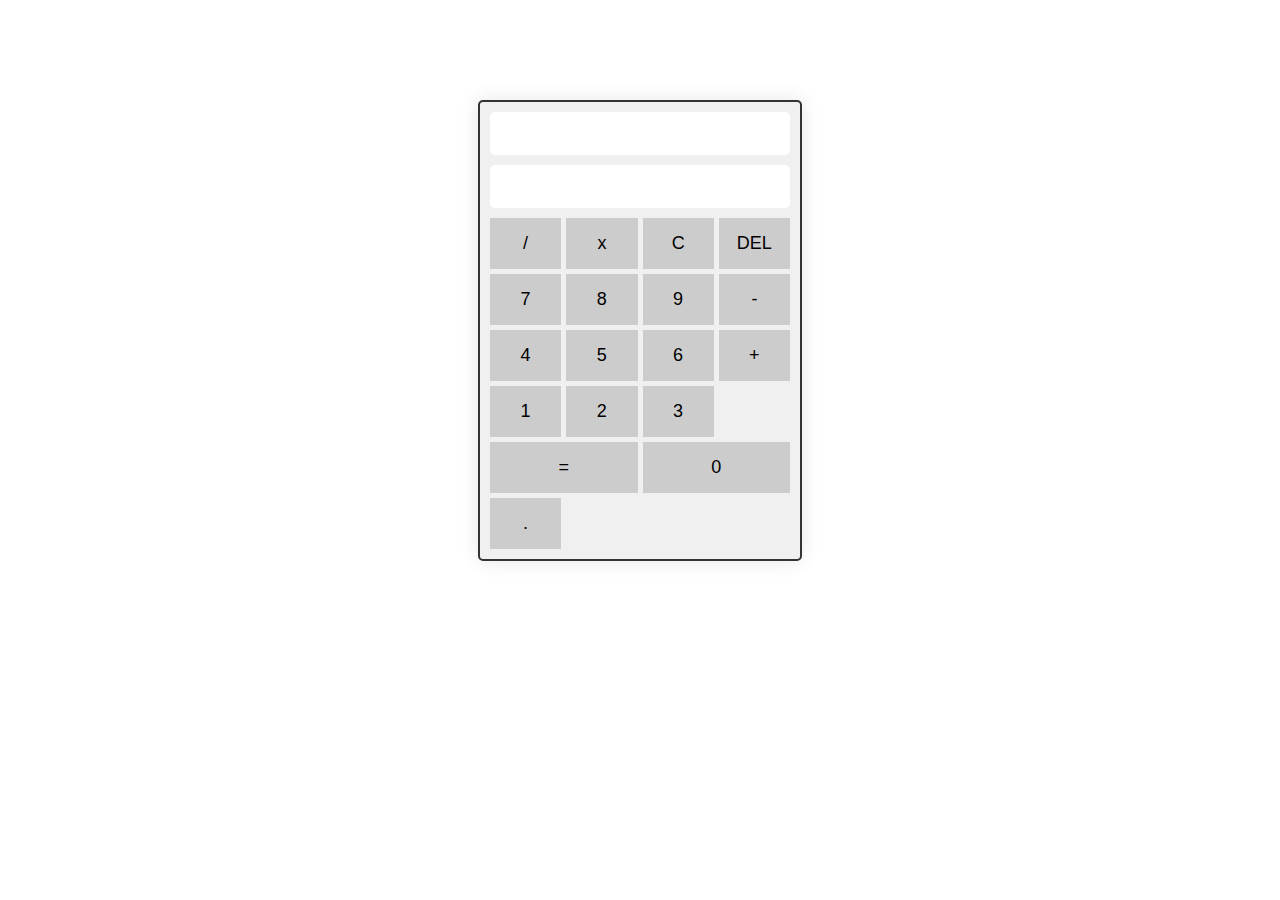
<file: Calculator/index.html>
<!DOCTYPE html>
<html lang="en">
<head>
  <meta charset="UTF-8">
  <meta name="viewport" content="width=device-width, initial-scale=1.0">
  <title>Amazing Calculator</title>
  <link rel="stylesheet" href="style.css">
</head>
<body>
  <div class="calculator">
    <input type="text" id="history" readonly>
    <input type="text" id="display" readonly>
    <div class="buttons">
      <button class="operator" onclick="appendToDisplay('/')">/</button>
      <button class="operator" onclick="appendToDisplay('*')">x</button>
      <button onclick="clearDisplay()">C</button>
      <button onclick="deleteLast()">DEL</button>
      <button onclick="appendToDisplay('7')">7</button>
      <button onclick="appendToDisplay('8')">8</button>
      <button onclick="appendToDisplay('9')">9</button>
      <button class="operator" onclick="appendToDisplay('-')">-</button>
      <button onclick="appendToDisplay('4')">4</button>
      <button onclick="appendToDisplay('5')">5</button>
      <button onclick="appendToDisplay('6')">6</button>
      <button class="operator" onclick="appendToDisplay('+')">+</button>
      <button onclick="appendToDisplay('1')">1</button>
      <button onclick="appendToDisplay('2')">2</button>
      <button onclick="appendToDisplay('3')">3</button>
      <button class="equal" onclick="calculate()">=</button>
      <button class="zero" onclick="appendToDisplay('0')">0</button>
      <button onclick="appendToDisplay('.')">.</button>
    </div>
  </div>
  <script src="script.js"></script>
</body>
</html>
</file>
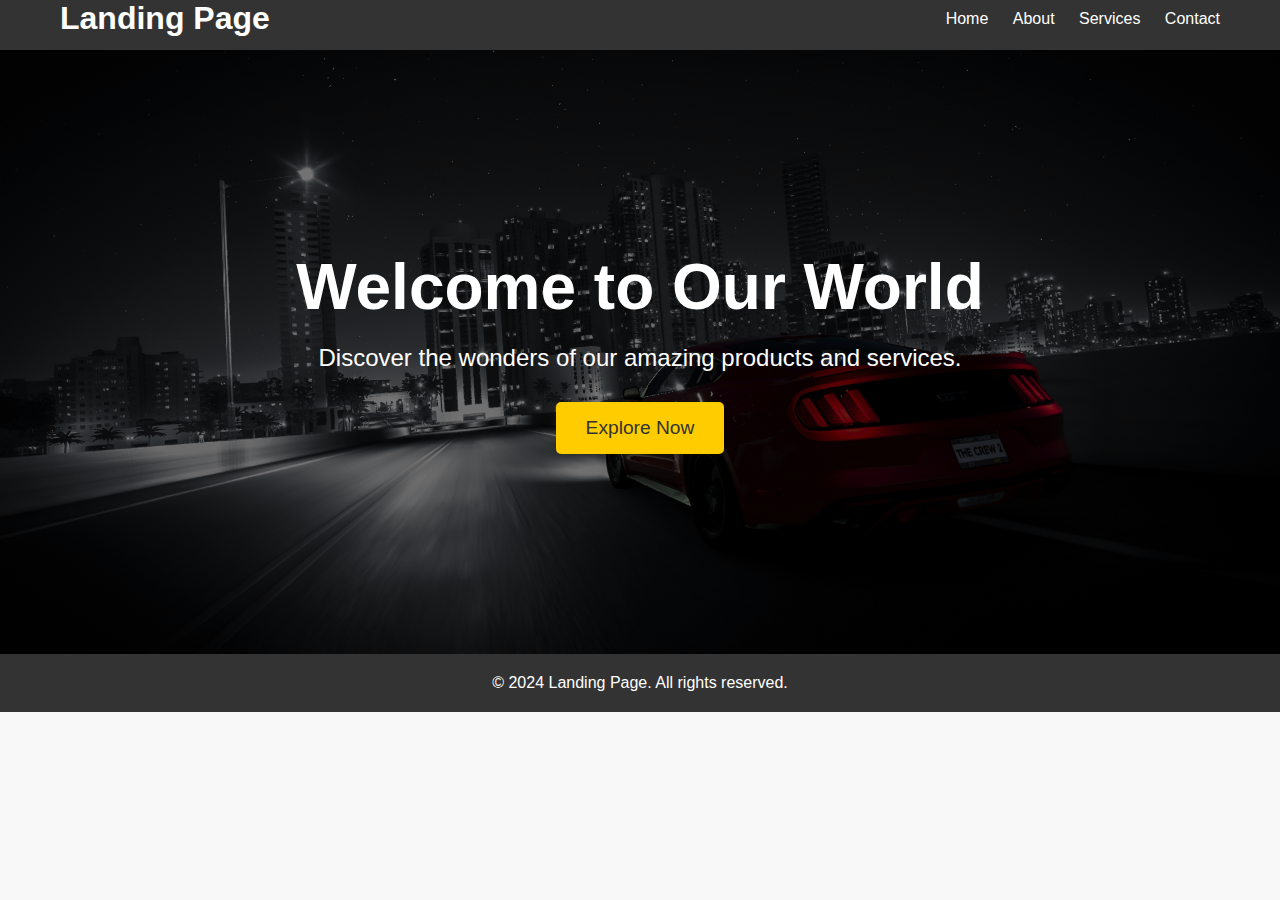
<file: Task 1-Landing Page/index.html>
<!DOCTYPE html>
<html lang="en">
<head>
    <meta charset="UTF-8">
    <meta name="viewport" content="width=device-width, initial-scale=1.0">
    <title>Landing Page</title>
    <link rel="stylesheet" href="style.css">
</head>
<body>
    <header>
        <div class="container">
            <h1>Landing Page</h1>
            <nav>
                <ul>
                    <li><a href="#">Home</a></li>
                    <li><a href="#">About</a></li>
                    <li><a href="#">Services</a></li>
                    <li><a href="#">Contact</a></li>
                </ul>
            </nav>
        </div>
    </header>

    <section class="hero">
        <div class="container">
            <h2>Welcome to Our World</h2>
            <p>Discover the wonders of our amazing products and services.</p>
            <a href="#" class="btn">Explore Now</a>
        </div>
    </section>

    <footer>
        <div class="container">
            <p>&copy; 2024 Landing Page. All rights reserved.</p>
        </div>
    </footer>
</body>
</html>
</file>
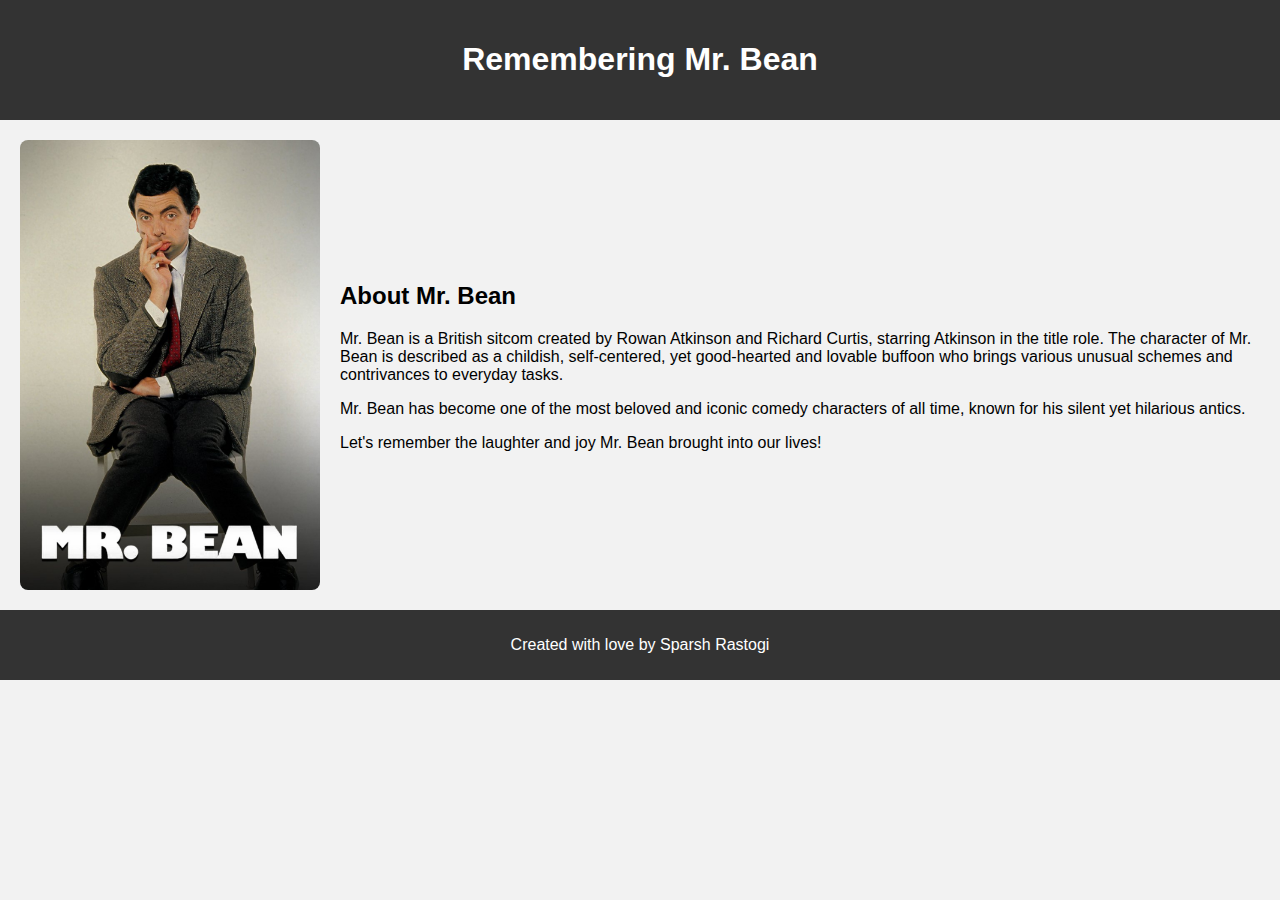
<file: Task 2-Tribute Page/index.html>
<!DOCTYPE html>
<html lang="en">
<head>
    <meta charset="UTF-8">
    <meta name="viewport" content="width=device-width, initial-scale=1.0">
    <title>Mr. Bean Tribute</title>
    <link rel="stylesheet" href="style.css">
</head>
<body>
    <header>
        <h1>Remembering Mr. Bean</h1>
    </header>
    <main>
        <div class="container">
            <img src="mrbean.jpg" alt="Mr. Bean">
            <div class="text">
                <h2>About Mr. Bean</h2>
                <p>Mr. Bean is a British sitcom created by Rowan Atkinson and Richard Curtis, starring Atkinson in the title role. The character of Mr. Bean is described as a childish, self-centered, yet good-hearted and lovable buffoon who brings various unusual schemes and contrivances to everyday tasks.</p>
                <p>Mr. Bean has become one of the most beloved and iconic comedy characters of all time, known for his silent yet hilarious antics.</p>
                <p>Let's remember the laughter and joy Mr. Bean brought into our lives!</p>
            </div>
        </div>
    </main>
    <footer>
        <p>Created with love by Sparsh Rastogi</p>
    </footer>
</body>
</html>
</file>
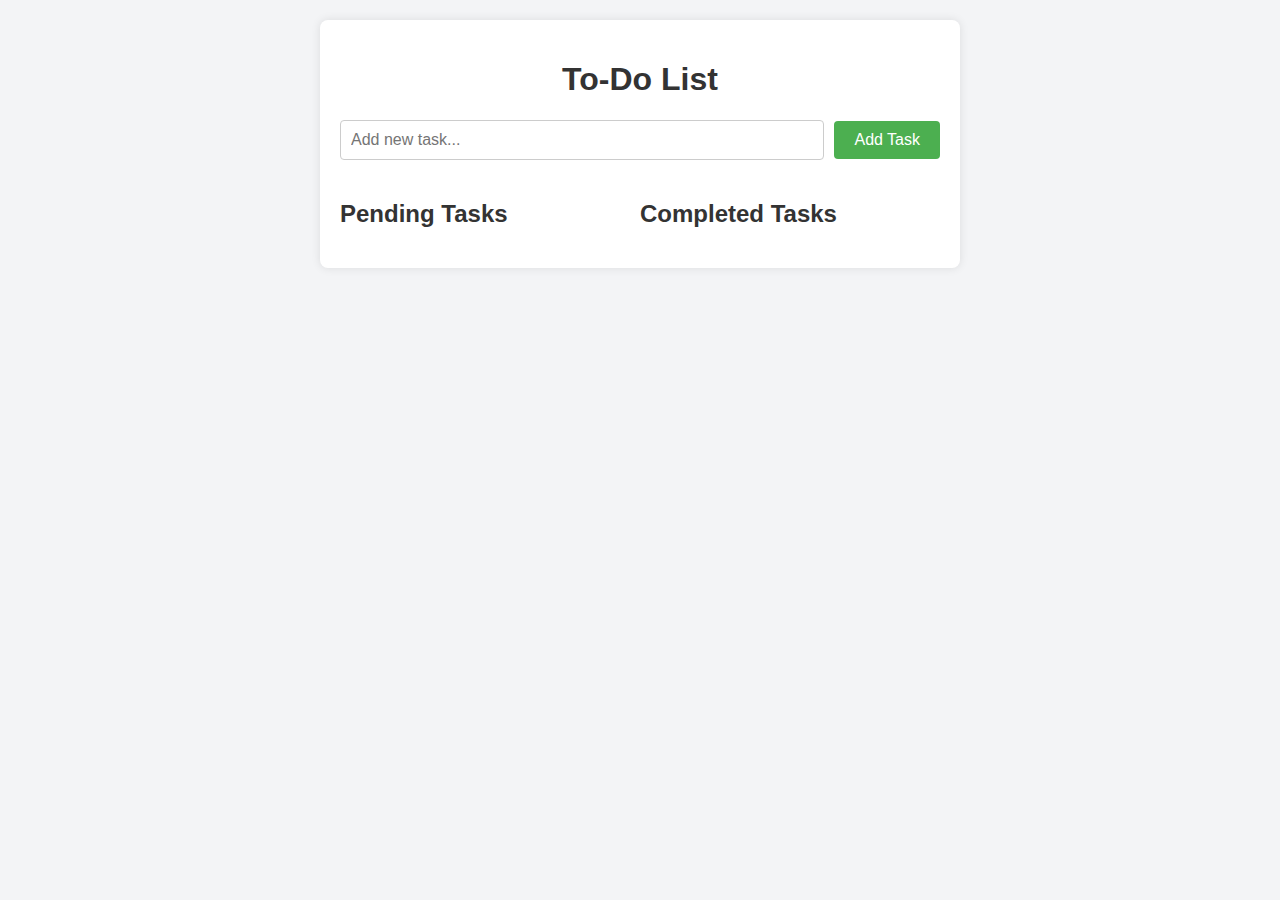
<file: Task 3-To-do Web App/index.html>
<!DOCTYPE html>
<html lang="en">
<head>
    <meta charset="UTF-8">
    <meta name="viewport" content="width=device-width, initial-scale=1.0">
    <title>To-Do App</title>
    <link rel="stylesheet" href="style.css">
</head>
<body>
    <div class="container">
        <h1>To-Do List</h1>
        <div class="input-container">
            <input type="text" id="taskInput" placeholder="Add new task...">
            <button onclick="addTask()">Add Task</button>
        </div>
        <div class="tasks-container">
            <div class="pending-tasks">
                <h2>Pending Tasks</h2>
                <ul id="pendingTasks">
                </ul>
            </div>
            <div class="completed-tasks">
                <h2>Completed Tasks</h2>
                <ul id="completedTasks">
                </ul>
            </div>
        </div>
    </div>

    <script src="script.js"></script>
</body>
</html>
</file>
<file: Calculator/style.css>
.calculator {
    width: 300px;
    margin: 100px auto;
    border: 2px solid #333;
    border-radius: 5px;
    padding: 10px;
    box-shadow: 0 0 20px rgba(0, 0, 0, 0.1);
    background-color: #f0f0f0;
  }
  
  input[type="text"] {
    width: calc(100% - 20px);
    margin-bottom: 10px;
    padding: 10px;
    font-size: 20px;
    border: none;
    border-radius: 5px;
    background-color: #fff;
  }
  
  .buttons {
    display: grid;
    grid-template-columns: repeat(4, 1fr);
    gap: 5px;
  }
  
  button {
    padding: 15px;
    font-size: 18px;
    background-color: #ccc;
    border: none;
    cursor: pointer;
  }
  
  button:hover {
    background-color: #999;
  }
  
  .equal {
    grid-column: span 2;
  }
  
  .zero {
    grid-column: span 2;
  }
</file>
<file: Task 1-Landing Page/style.css>
* {
    margin: 0;
    padding: 0;
    box-sizing: border-box;
}

body {
    font-family: 'Segoe UI', Tahoma, Geneva, Verdana, sans-serif;
    background-color: #f8f8f8;
    color: #333;
}

.container {
    max-width: 1200px;
    margin: 0 auto;
    padding: 0 20px;
    margin-top: 0;
}
header {
    background-color: #333;
    color: #fff;
    
    height: 50px;
}

header h1 {
    float: left;
    margin-top: 0;
}

nav ul {
    float: right;
    list-style: none;
    margin: 0;
    padding-top: 10px;
}

nav ul li {
    display: inline;
    margin-left: 20px;
}

nav ul li a {
    color: #fff;
    text-decoration: none;
    transition: color 0.3s ease;
}

nav ul li a:hover {
    color: #ffcc00;
}
.hero {
    text-align: center;
    padding: 200px 0;
    background-image: linear-gradient(rgba(0,0,0,0.5), rgba(0,0,0,0.5)), url('cars.jpg');
    background-size: cover;
    background-position: center;
    color: #fff;
    object-fit: fill;
}

.hero h2 {
    font-size: 4em;
    margin-bottom: 20px;
}

.hero p {
    font-size: 1.5em;
    margin-bottom: 30px;
}

.btn {
    display: inline-block;
    background-color: #ffcc00;
    color: #333;
    padding: 15px 30px;
    text-decoration: none;
    font-size: 1.2em;
    border-radius: 5px;
    transition: background-color 0.3s ease;
}

.btn:hover {
    background-color: #ffdb4d;
}
footer {
    background-color: #333;
    color: #fff;
    text-align: center;
    padding: 20px 0;
}
.container h1{
    margin-top: 0;
}
</file>
<file: Task 2-Tribute Page/style.css>
body {
    font-family: Arial, sans-serif;
    margin: 0;
    padding: 0;
    background-color: #f2f2f2;
}

header {
    background-color: #333;
    color: #fff;
    text-align: center;
    padding: 20px 0;
}

main {
    padding: 20px;
}

.container {
    display: flex;
    justify-content: center;
    align-items: center;
}

.container img {
    max-width: 300px;
    border-radius: 8px;
}

.container .text {
    margin-left: 20px;
}

footer {
    background-color: #333;
    color: #fff;
    text-align: center;
    padding: 10px 0;
}
</file>
<file: Task 3-To-do Web App/style.css>
body {
    font-family: Arial, sans-serif;
    margin: 0;
    padding: 0;
    background-color: #f3f4f6;
}

.container {
    max-width: 600px;
    margin: 20px auto;
    padding: 20px;
    background-color: #fff;
    border-radius: 8px;
    box-shadow: 0 0 10px rgba(0, 0, 0, 0.1);
}

h1 {
    text-align: center;
    color: #333;
}

.input-container {
    display: flex;
    align-items: center;
    margin-bottom: 20px;
}

.input-container input {
    flex: 1;
    padding: 10px;
    border: 1px solid #ccc;
    border-radius: 4px;
    margin-right: 10px;
    font-size: 16px;
}

.input-container button {
    padding: 10px 20px;
    background-color: #4caf50;
    color: white;
    border: none;
    border-radius: 4px;
    cursor: pointer;
    font-size: 16px;
}

.tasks-container {
    display: flex;
    justify-content: space-between;
}

.pending-tasks,
.completed-tasks {
    flex: 1;
    margin-right: 20px;
}

h2 {
    color: #333;
}

ul {
    list-style-type: none;
    padding: 0;
}

li {
    margin-bottom: 10px;
    padding: 10px;
    border-radius: 4px;
    background-color: #a3a3a3;
    position: relative;
}

.completed {
    text-decoration: line-through;
    opacity: 0.5;
}

li button {
    position: absolute;
    top: 50%;
    right: 10px;
    transform: translateY(-50%);
    background-color: #007bff;
    color: white;
    border: none;
    padding: 5px 10px;
    border-radius: 4px;
    cursor: pointer;
    font-size: 14px;
}

.completed-tasks {
    background-color: #ffffff;
}
.pending-tasks{
    background-color: white;
}

@media only screen and (max-width: 480px) {
    .container {
        padding: 10px;
    }

    .input-container {
        flex-direction: column;
        align-items: stretch;
    }

    .input-container input {
        margin-bottom: 10px;
    }

    .tasks-container {
        flex-direction: column;
    }

    .pending-tasks,
    .completed-tasks {
        margin-right: 0;
    }
}
</file>
